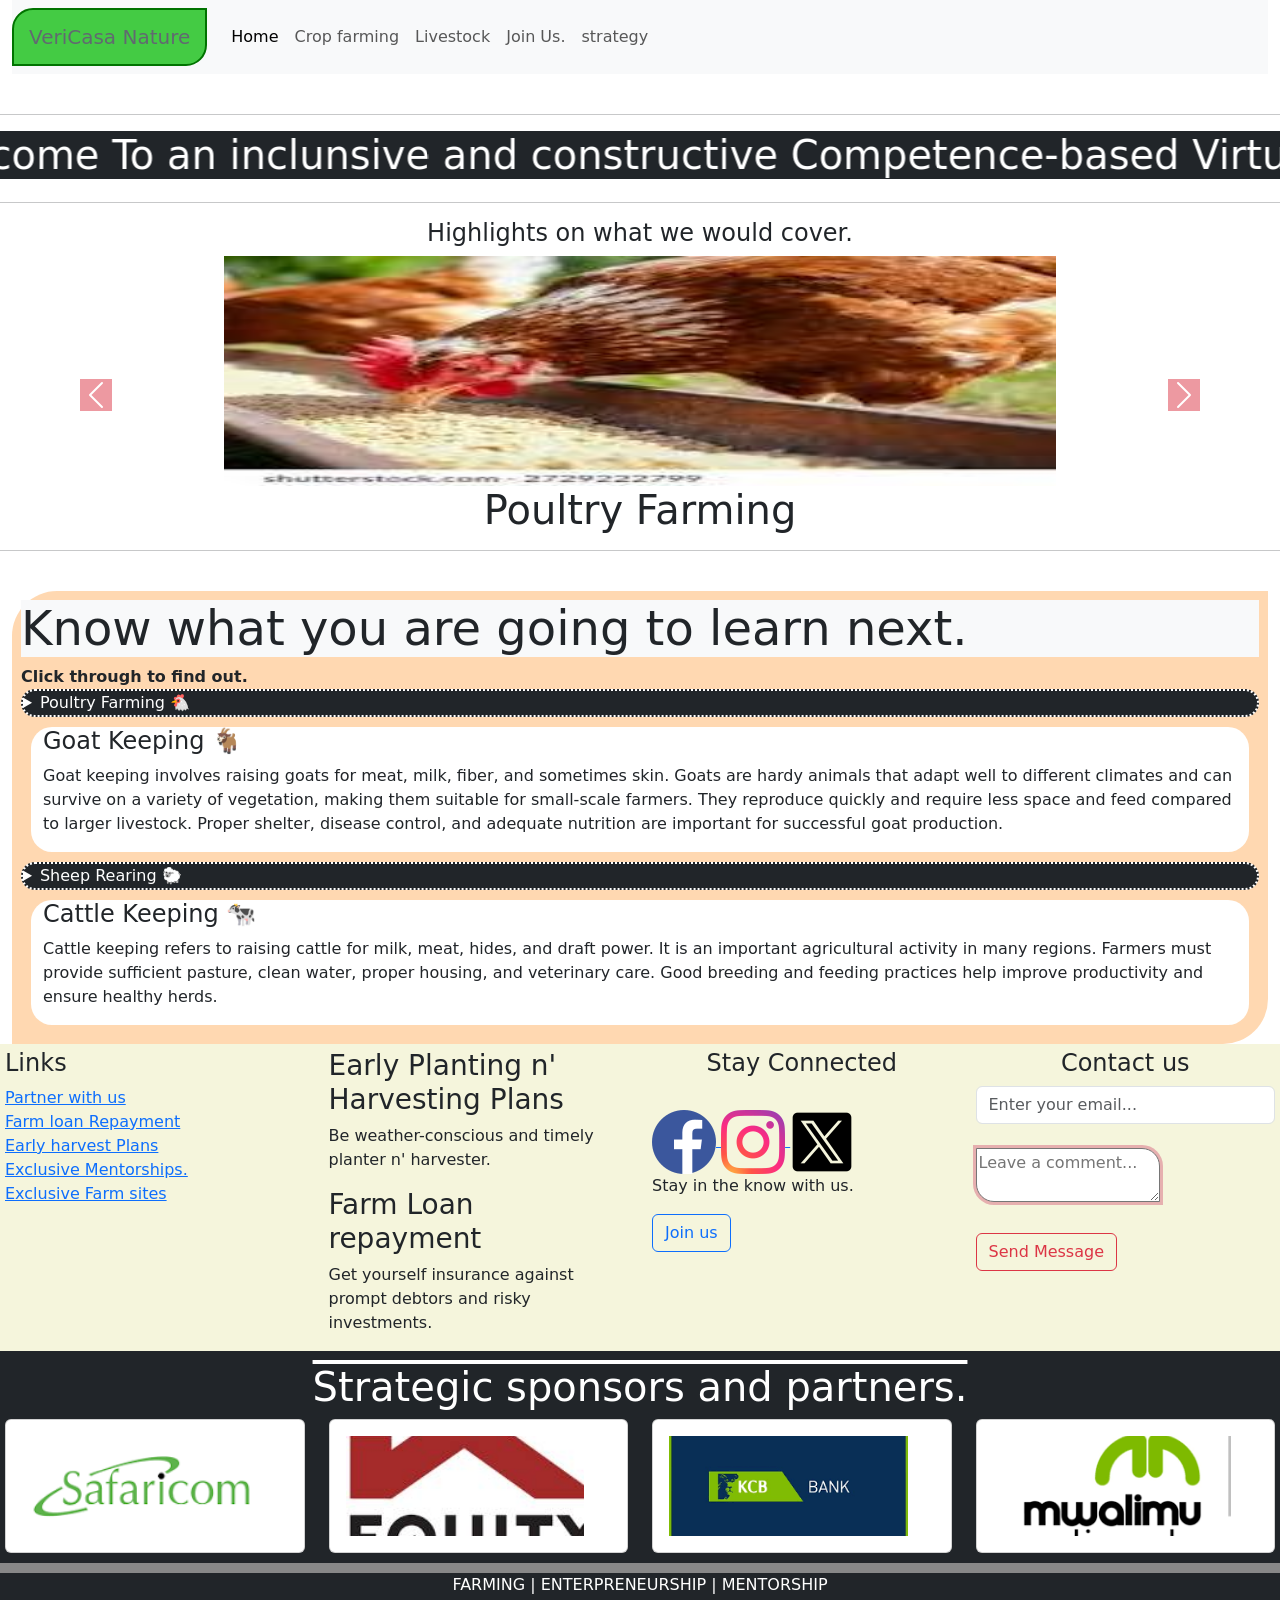
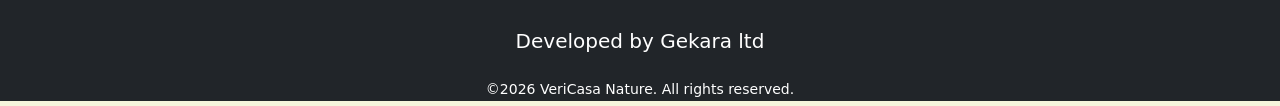
<file: index.html>
<!DOCTYPE html>
<html lang="en">
<head>
    <meta charset="UTF-8">
    <meta name="viewport" content="width=device-width, initial-scale=1.0">
    <title>Victory Library</title>

    <!-- links to Bootstrap css files -->
     <link rel="stylesheet" href="bootstrap.css">

     <!-- links to JavaScript files -->
      <script src="bootstrap.js"></script>

      <!-- link to custom css -->
       <link rel="stylesheet" href="common.css">

      <!-- internal css  -->
       <style>

        /* VeriCasa logo  */
.glow{
    background-color: rgb(76, 226, 76);
    border: 2px solid green;
    border-top-left-radius: 21px;
    border-bottom-right-radius: 21px;
    padding: 15px;
    filter: brightness(0.9);
    animation: logo 1S infinite linear;
}

.glow:hover{
    transition: transform 2s ease-in-out;
    transform: scale(1.2);
    box-shadow: 0 0 10px rgb(10, 223, 10) ;
   
}

.sponsor{
  height: 100px;
  width: 90%;
  aspect-ratio: 50/20;
  object-fit: cover;
}
       </style>
</head>

<body>
    <!-- navigation bar starts here -->
    <!-- section 1 starts here -->
     <section class="container-fluid">
        <!-- row starts -->
        <div class="row">
            <!-- columns starts here -->
             <div class="col-md-12">
                <nav class="navbar navbar-expand-md  navbar-light bg-light">
                    <!-- link containing company name -->
                     <a class="navbar-brand text-secondary display-1 glow" ><b>VeriCasa Nature</b></a>                     
                     <!-- button to hold the menu items when screen is small in size -->
                      <button
                      class="navbar-toggler"
                      data-bs-toggle="collapse"
                      data-bs-target="#navbarcollapse"
                      >
                        <span class="navbar-toggler-icon"></span>
                      </button>
                      <!-- end of the button  -->

                      <!-- menu items  -->
                       <!-- div for the menu items -->
                        <!-- starts here -->
                         <div class="collapse navbar-collapse" id="navbarcollapse">
                            <div class="navbar-nav">
                                <a href="Intro.html" class="nav-link active">Home</a>
                                <a href="crop.html" class="nav-link">Crop farming</a>
                                <a href="stock.html" class="nav-link">Livestock</a>
                                <a href="join.html" class="nav-link">Join Us.</a>
                                <a href="strategy.html" class="nav-link">strategy</a>
                            </div>
                         </div>
                         <!-- ends here-->
                </nav>
            </div>
            <!-- columns ends here -->
        </div>
        <!-- row ends here -->
     </section>
     <!-- section 1 ends here -->
     <!-- navigation bar ends here -->
     <br><hr>

     <marquee behavior="alternate" direction="left" class="text-white bg-dark display-6">Welcome To  an inclunsive and constructive Competence-based Virtual Agro_Business Bootcamp</marquee>
     <br><hr>

     <h4 class="text-center">Highlights on what we would cover.</h4>
     <!-- carousel section 2 starts here  -->
      <section class="row">
        <!-- div to carry the three sections -->
         <div class="col-md-12">
            <!-- carousel starts here -->
            <div class="carousel slide" data-bs-ride="carousel" id="mycarousel">
                <!-- carousel items -->
                <div class="carousel-inner text-center">
                    <!-- div for item one  -->
                    <div class="carousel-item active">
                        <img src="images/hen2.jpeg" alt="PoultryFarming" height="230px" width="65%">
                        <figcaption class="display-6">Poultry Farming</figcaption>
                    </div>

                    <!-- div for item two -->
                    <div class="carousel-item">
                        <img src="images/sheep3.jpg" alt="Sheep Rearing" height="230px" width="65%">
                        <figcaption class="display-6">Poultry Farming</figcaption>
                    </div>

                    <!-- div for item goat three -->
                    <div class="carousel-item">
                        <img src="images/goat3.jpeg" alt="Goat keeping."height="230px" width="65%">
                        <figcaption class="display-6">Goat Keeping.</figcaption>
                    </div>
                    <!-- div for item cattle four -->
                     <div class="carousel-item">
                        <img src="images/cow1.jpeg" alt="Cattle Farming" height="230px" width="65%">
                        <figcaption class="display-6">Cattle Farming.</figcaption>
                </div>

                <!-- div for item five  -->
                      <div class="carousel-item">
                          <div class="card-header">Follow along and we will havw so much fan!</div>
                          <div class="card-body">
                            <video src="images/video1.mp4" controls></video>
                          </div>
                      </div>


                <!-- end of carousel items -->
                 <!-- carousel controls -->
                  <a href="#mycarousel"
                  data-bs-slide="prev"
                  class="carousel-control-prev">
                    <span class="carousel-control-prev-icon bg-danger"></span>
                  </a>
                  <a href="#mycarousel"
                  data-bs-slide="next"
                  class="carousel-control-next">
                    <span class="carousel-control-next-icon bg-danger"></span>
                  </a>
                  <!-- end of the carousel controls -->
            </div>
         </div>
      </section>
      <!-- end of the carousel section  -->
      <hr><br>


<!-- Course Over View starts here-->

<div class="container-fluid">
  <div style="background-color: rgb(255, 216, 177); border-top-left-radius: 45px; border-bottom-right-radius: 45px; padding: 9px;">
  <h6 class="display-5 bg-light">Know what you are going to learn next.</h6>
<b class="text-center">Click through to find out.</b>

<!-- 1st module -->
 <details class="details bg-dark text-white">
  <summary>Poultry Farming 🐔</summary>
  <p>
Poultry farming is the practice of raising domesticated birds such as chickens, ducks, and turkeys for eggs and meat. It is one of the most common and profitable livestock enterprises because it requires relatively small space, low startup capital, and birds grow quickly. Farmers focus on proper housing, feeding, vaccination, and hygiene to keep birds healthy and productive. Poultry farming can be done on a small backyard scale or as a large commercial operation supplying eggs and chicken meat to markets.
</p>
 </details>

 <!-- 2nd module -->
  <div style="background-color: white; border-radius: 21px; margin: 10px;" class="row">
    <h4>Goat Keeping 🐐</h4>
    <p>
Goat keeping involves raising goats for meat, milk, fiber, and sometimes skin. Goats are hardy animals that adapt well to different climates and can survive on a variety of vegetation, making them suitable for small-scale farmers. They reproduce quickly and require less space and feed compared to larger livestock. Proper shelter, disease control, and adequate nutrition are important for successful goat production.
</p>
  </div>

 <!-- 3rd module -->
 <details class="details bg-dark text-white">
  <summary>Sheep Rearing 🐑</summary>
  <p>
Sheep rearing is the practice of raising sheep mainly for wool, meat, and sometimes milk. Sheep are grazing animals that thrive in open pastures and can convert grass into valuable products. Farmers must manage grazing, provide protection from predators and harsh weather, and maintain regular health care such as deworming and vaccination. Sheep farming can provide steady income through wool production and meat sales.</p>
 </details>

 <!-- 4th module -->
  <div style="background-color: white; border-radius: 21px; margin: 10px;" class="row">
    <h4>Cattle Keeping 🐄</h4>
    <p>
Cattle keeping refers to raising cattle for milk, meat, hides, and draft power. It is an important agricultural activity in many regions. Farmers must provide sufficient pasture, clean water, proper housing, and veterinary care. Good breeding and feeding practices help improve productivity and ensure healthy herds.

</p>
  </div>
</div>
</div>

 <!-- Course over view ends here  -->

     <!-- footer section starts here -->
      <footer style="background-color:beige; padding: 5px;">
        <!-- 1st row starts here -->
         <!-- generic footer details  -->
        <div class="row">
            <!-- col 1 links on navbar -->
            <div class="col-3 col-md-3">
                <h4>Links</h4>
                <nav class="text-dark">
                    <a href="join.html">Partner with us</a><br>
                    <a href="join.html">Farm loan Repayment</a><br>
                    <a href="crop.html">Early harvest Plans</a><br>
                    <a href="join.html">Exclusive Mentorships.</a><br>
                    <a href="join.html">Exclusive Farm sites</a><br>
                </nav>
            </div>
            <!-- col 2  topics -->
            <div class="col-3 col-md-3">
                <h3>Early Planting n' Harvesting Plans</h3>
                <p>Be weather-conscious and timely planter n' harvester.</p>

                <h3>Farm Loan repayment</h3>
                <p>Get yourself insurance against prompt debtors and risky investments.</p>
            </div>
            <!-- col 3 contact -->
            <div class="col-3 col-md-3">
                 <h4 class="text-center">Stay Connected</h4>
            <br>
            <a href="https://www.facebook.com">
                <img src="images/fb.png" alt="facebook icon">
            </a>
            <a href="https://www.instagram.com">
                <img src="images/in.png" alt="instagram icon">
            </a>
            <a href="https://www.twitter.com" blanck="_blank">
                <img src="images/x.png" alt="Twitter Icon">
            </a>

            <p class="text-dark">Stay in the know with us.</p>

           <a href="join.html" class="btn btn-outline-primary">Join us</a>
            </div>
            <!-- col 4 reachout form -->
             <div class="col-3 col-md-3">
            <h4 class="text-center">Contact us</h4>
            <!-- form starts here  -->
             <form>
                <input type="email" placeholder="Enter your email..." class="form-control">
                <br>
                <textarea style="border-top-right-radius: 18px; border-bottom-left-radius: 18px; box-shadow: 0 0 0 3px rgb(230, 175, 175);" name="" id="" placeholder="Leave a comment..."></textarea>
                <br><br>
                <input type="submit" value="Send Message" class="btn btn-outline-danger">
             </form>
             <!-- end of the form  -->
           </div>
        </div>
        <!-- 1st row ends here -->


        <!-- 2nd row starts here -->
         <!-- Sponsors section  -->
<div style="border-bottom: 10px solid #888; padding-bottom: 10px; padding-top: 12px;" class="row bg-dark">
    <h5 style="text-decoration: overline;" class="display-6 text-center text-white">Strategic sponsors and partners.</h5>
             <!-- icon of sponsors  -->
              <!-- SAFARICOM LOGO -->
        <div class="col-3 col-md-3">
            <div class="card">
                <div class="card-body">
                  <img class="sponsor" src="images/saflogo.png" alt="Safaricom Sponsor logo">
                </div>
            </div>
        </div>
        <!-- Equity Bank Spansor -->
         <div class="col-3 col-md-3">
            <div class="card">
                <div class="card-body">
                   <img class="sponsor" src="images/equity.jpeg" alt="Equity Bank Logo">
                </div>
            </div>
        </div>
         <!-- KCB Bank Spansor -->
          <div class="col-3 col-md-3">
            <div class="card">
                <div class="card-body">
                  <img class="sponsor" src="images/kcb.png" alt="KCB Bank Logo">
                </div>
            </div>
        </div>
          <!-- Mwalimu Sacco Spansor -->
           <div class="col-3 col-md-3">
            <div class="card">
                <div class="card-body">
                  <img class="sponsor" src="images/mwalimu.png" alt="Mwalimu Sacco  Logo">
                </div>
            </div>
        </div>
</div>
         <!-- 2nd row ends here -->


        <!-- 3nd row starts here == copyright-->
         <div class="row text-white bg-dark">
            <div class="col-md-12 text-center">
                <p>FARMING | ENTERPRENEURSHIP | MENTORSHIP</p>
                <h5 class="bg-dark text-white text-center p-3">Developed by Gekara ltd</h5>
                <small>&copy;2026 VeriCasa Nature. All rights reserved.</small>
            </div>
         </div>
         <!-- 3nd row ends here -->
      </footer>
      <!-- footer section ends here  -->

</body>
</html>
</file>
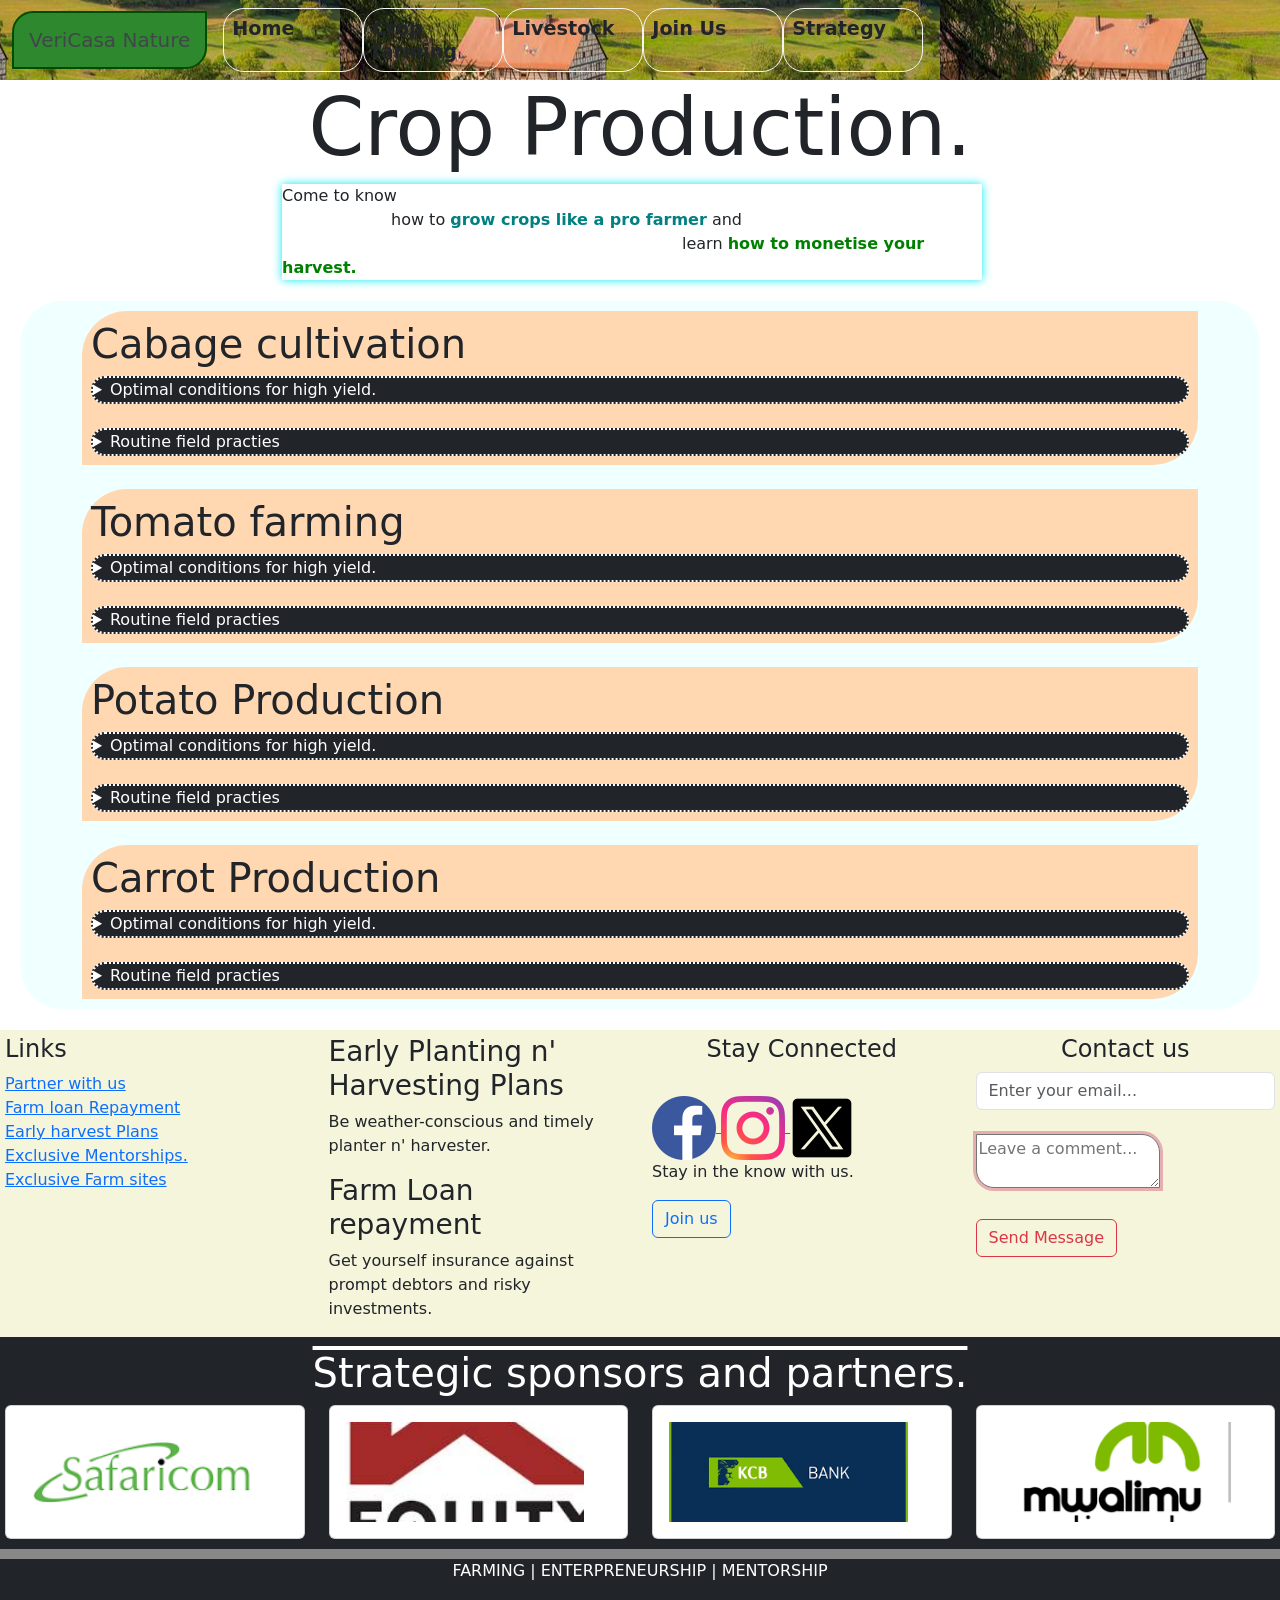
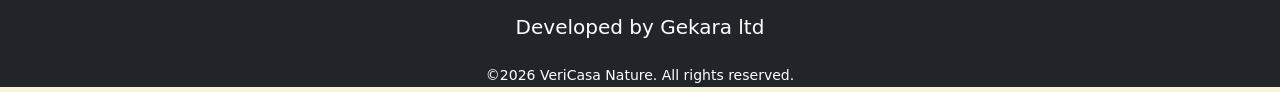
<file: crop.html>
<!DOCTYPE html>
<html lang="en">
<head>
    <meta charset="UTF-8">
    <meta name="viewport" content="width=device-width, initial-scale=1.0">
    <title>Crop Production</title>

    <!-- links to Bootstrap css files -->
     <link rel="stylesheet" href="bootstrap.css">

     <!-- link to my custom css file -->
      <link rel="stylesheet" href="common.css">

     <!-- links to JavaScript files -->
      <script src="bootstrap.js"></script>

</head>
<body>

    <!-- navbar -->
     <header>
        <!-- navbar section starts here -->
        <section class="container-fluid body">
        <!-- 1st row sarts here -->
        <div class="row">
            <!-- "i" starts here==culumn -->
            <div class="col-md-12">
                <!-- col-md-12/ col==makes the item a column/ md==means midium screen/ -12 makes the column occupy the whole webpage -->
                <nav class="navbar navbar-expand-md navbar-light bg-light=-">
                    <!-- navbar-light-+ makes the tab functional plus turns the text from blue to h3 black -->
                    <!-- navbar-brand removes underlining in <a> -->
                    <a class="navbar-brand text-secondary display-1 glow" href="index.html"><b>VeriCasa Nature</b></a>
                    <!-- a button to hold the menu items when the screen is small in size -->
                     <!-- navbar-brand removes underlining in <a> link plus gives the text h3 properties -->
                     <button
                      class="navbar-toggler" 
                      data-bs-toggle="collapse" 
                      data-bs-target="#navbarcollapse"
                      >
                       <!-- data-bs-toggle and data-bs-target is used as methods to achieve a certain output  -->
                        <span class="navbar-toggler-icon"></span>
                     </button>
                     <!-- end of button  -->


                      <!-- menu items -->
                         <!-- div for the menu items  -->
                          <!-- starts here -->
                           <div class="collapse navbar-collapse" id="navbarcollapse">
                            <!-- holds thge actual items  -->
                            <div class="navbar-nav"> 
                                <!-- /* removes underlining in links*/ -->
                                <a href="index.html" class="nav-link active display-1 text-dark cool">Home</a>
                                <!-- class nav-link puts the links in the harmburger/tab if screen is small  -->
                                <!-- class active makes the link-texts bold, should be one per page-->
                                <a href="crop.html" class="nav-link display-1 text-dark cool">Crop farming</a>
                                <a href="stock.html" class="nav-link display-1 text-dark cool">Livestock</a>
                                <a href="join.html" class="nav-link display-1 text-dark cool">Join Us</a>
                                <a href="strategy.html" class="nav-link display-1 text-dark cool">Strategy</a>
                            </div>
                           </div>
                           <!-- ends here -->
                </nav>
            </div>
        </div>
        <!-- "i" ends here===column -->
        <!-- 1st row ends here -->
     </section>
        <!-- navbar section ends here -->
     </header>
     <!-- navbar -->

    <!-- careful intro starts -->
     <div class="container">
        <h2 class="display-1 text-center">Crop Production.</h2>
        <p style="box-shadow: 0 0  9px rgb(7, 235, 243); width: 700px; margin-left: 200px;"> <span>Come to know</span><br>
      <span style="margin-left: 109px;">how to <font color="teal" style="font-weight: 700;">grow crops like a pro farmer</font> and</span><br>
      <span style="margin-left: 400px;">learn <font color="green" style="font-weight: 700;">how to monetise your harvest.</font></span></p>
     </div>
      <!-- careful intro  ends -->


       <!-- main body content starts here -->
        <main style="background-color: azure; margin: 21px; padding: 10px; border-radius: 41px;">
            <!-- cabbage production starts here -->
            <div class="container">
                <div style="background-color: rgb(255, 216, 177); border-top-left-radius: 45px; border-bottom-right-radius: 45px; padding: 9px;">
                    <h5 class="display-6">Cabage cultivation</h5>
                    <!-- 1st neccesities -->
                    <details class="details bg-dark text-white"> <!--be same as prev version -->
                        <summary>Optimal conditions for high yield.</summary>
                        <p><i>Rainfall:</i>a minimum of 2000mm per year</p>
                        <p><i>Altitude:</i>2000 mm above sea-level</p>
                        <p><i>Profittable Varieties:</i>Bila=mai variety, Mai-shibe varieties, Mt. Elgon varieties e.t.c.</p>
                        <p><i></i></p>
                    </details><br>

                    <!-- 2nd neccesity -->
                     <details class="details bg-dark text-white">
                        <summary>Routine field practies</summary>
                        <ol type="i">
                            <li>Weeding</li>
                            <ul type="circles">
                                <li>By slashing</li>
                                <li>By uprooting</li>
                                <li>By use of herbicides</li>
                                <li>By good field hygiene</li>
                            </ul>
                            <li>Mulching</li>
                            <ol type="1">
                                <li>To conserve soil moisture and warmth.</li>
                                <li>To reduce the speed of run-offs hence minimise soil erosion.</li>
                                <li>To improve soil fertility as  mulch can decompose to form humus.</li>
                                <li>To smoother weeds hence effectively reduce weeed-crop cimpetion for nutrients, space, sunlightt e.t.c.</li>
                            </ol>
                            <li>Thinning</li>
                            <dt>the practice of removing overcrowned crops so as to achieve optimum plant population.</dt>
                            <li>Gapping</li>
                            <dt>The practice of replacing dead, diseased, failed-germination seeds for iptimal plant growth</dt>
                        </ol>
                     </details>
                </div>
                
            </div><br>
            <!-- cabbage production ends here -->

            <!-- Tomatoes production starts here -->
             <div class="container">
                <div style="background-color: rgb(255, 216, 177); border-top-left-radius: 45px; border-bottom-right-radius: 45px; padding: 9px;">
                    <h5 class="display-6">Tomato farming</h5>
                    <!-- 1st neccesities -->
                    <details class="details bg-dark text-white"> <!--be same as prev version -->
                        <summary>Optimal conditions for high yield.</summary>
                        <p><i>Rainfall:</i>a minimum of 2000mm per year</p>
                        <p><i>Altitude:</i>2000 mm above sea-level</p>
                        <p><i>Profittable Varieties:</i>Bila=mai variety, Mai-shibe varieties, Mt. Elgon varieties e.t.c.</p>
                        <p><i></i></p>
                    </details><br>

                    <!-- 2nd neccesity -->
                     <details class="details bg-dark text-white">
                        <summary>Routine field practies</summary>
                        <ol type="i">
                            <li>Weeding</li>
                            <ul type="circles">
                                <li>By slashing</li>
                                <li>By uprooting</li>
                                <li>By use of herbicides</li>
                                <li>By good field hygiene</li>
                            </ul>
                            <li>Mulching</li>
                            <ol type="1">
                                <li>To conserve soil moisture and warmth.</li>
                                <li>To reduce the speed of run-offs hence minimise soil erosion.</li>
                                <li>To improve soil fertility as  mulch can decompose to form humus.</li>
                                <li>To smoother weeds hence effectively reduce weeed-crop cimpetion for nutrients, space, sunlightt e.t.c.</li>
                            </ol>
                            <li>Thinning</li>
                            <dt>the practice of removing overcrowned crops so as to achieve optimum plant population.</dt>
                            <li>Gapping</li>
                            <dt>The practice of replacing dead, diseased, failed-germination seeds for iptimal plant growth</dt>
                        </ol>
                     </details>
                </div>
                
            </div><br>
             <!-- Tomatoes production ends here -->

             <!-- Potato production starts here -->
              <div class="container">
                <div style="background-color: rgb(255, 216, 177); border-top-left-radius: 45px; border-bottom-right-radius: 45px; padding: 9px;">
                    <h5 class="display-6">Potato Production</h5>
                    <!-- 1st neccesities -->
                    <details class="details bg-dark text-white"> <!--be same as prev version -->
                        <summary>Optimal conditions for high yield.</summary>
                        <p><i>Rainfall:</i>a minimum of 2000mm per year</p>
                        <p><i>Altitude:</i>2000 mm above sea-level</p>
                        <p><i>Profittable Varieties:</i>Bila=mai variety, Mai-shibe varieties, Mt. Elgon varieties e.t.c.</p>
                        <p><i></i></p>
                    </details><br>

                    <!-- 2nd neccesity -->
                     <details class="details bg-dark text-white">
                        <summary>Routine field practies</summary>
                        <ol type="i">
                            <li>Weeding</li>
                            <ul type="circles">
                                <li>By slashing</li>
                                <li>By uprooting</li>
                                <li>By use of herbicides</li>
                                <li>By good field hygiene</li>
                            </ul>
                            <li>Mulching</li>
                            <ol type="1">
                                <li>To conserve soil moisture and warmth.</li>
                                <li>To reduce the speed of run-offs hence minimise soil erosion.</li>
                                <li>To improve soil fertility as  mulch can decompose to form humus.</li>
                                <li>To smoother weeds hence effectively reduce weeed-crop cimpetion for nutrients, space, sunlightt e.t.c.</li>
                            </ol>
                            <li>Thinning</li>
                            <dt>the practice of removing overcrowned crops so as to achieve optimum plant population.</dt>
                            <li>Gapping</li>
                            <dt>The practice of replacing dead, diseased, failed-germination seeds for iptimal plant growth</dt>
                        </ol>
                     </details>
                </div>
            </div><br>
              <!-- Potato production ends here -->

              <!-- Carrot Production starts here -->
               <div class="container">
                <div style="background-color: rgb(255, 216, 177); border-top-left-radius: 45px; border-bottom-right-radius: 45px; padding: 9px;">
                    <h5 class="display-6">Carrot Production</h5>
                    <!-- 1st neccesities -->
                    <details class="details bg-dark text-white"> <!--be same as prev version -->
                        <summary>Optimal conditions for high yield.</summary>
                        <p><i>Rainfall:</i>a minimum of 2000mm per year</p>
                        <p><i>Altitude:</i>2000 mm above sea-level</p>
                        <p><i>Profittable Varieties:</i>Bila=mai variety, Mai-shibe varieties, Mt. Elgon varieties e.t.c.</p>
                        <p><i></i></p>
                    </details><br>

                    <!-- 2nd neccesity -->
                     <details class="details bg-dark text-white">
                        <summary>Routine field practies</summary>
                        <ol type="i">
                            <li>Weeding</li>
                            <ul type="circles">
                                <li>By slashing</li>
                                <li>By uprooting</li>
                                <li>By use of herbicides</li>
                                <li>By good field hygiene</li>
                            </ul>
                            <li>Mulching</li>
                            <ol type="1">
                                <li>To conserve soil moisture and warmth.</li>
                                <li>To reduce the speed of run-offs hence minimise soil erosion.</li>
                                <li>To improve soil fertility as  mulch can decompose to form humus.</li>
                                <li>To smoother weeds hence effectively reduce weeed-crop cimpetion for nutrients, space, sunlightt e.t.c.</li>
                            </ol>
                            <li>Thinning</li>
                            <dt>the practice of removing overcrowned crops so as to achieve optimum plant population.</dt>
                            <li>Gapping</li>
                            <dt>The practice of replacing dead, diseased, failed-germination seeds for iptimal plant growth</dt>
                        </ol>
                     </details>
                </div>
                
            </div>
               <!-- Carrot Production ends here -->
        </main>
        <!-- main body content ends here -->

  <!-- FOOOTER STARTS-->
     <!-- footer section starts here -->
      <footer style="background-color:beige; padding: 5px;">
        <!-- 1st row starts here -->
         <!-- generic footer details  -->
        <div class="row">
            <!-- col 1 links on navbar -->
            <div class="col-3 col-md-3">
                <h4>Links</h4>
                <nav class="text-dark">
                    <a href="join.html">Partner with us</a><br>
                    <a href="join.html">Farm loan Repayment</a><br>
                    <a href="crop.html">Early harvest Plans</a><br>
                    <a href="join.html">Exclusive Mentorships.</a><br>
                    <a href="join.html">Exclusive Farm sites</a><br>
                </nav>
            </div>
            <!-- col 2  topics -->
            <div class="col-3 col-md-3">
                <h3>Early Planting n' Harvesting Plans</h3>
                <p>Be weather-conscious and timely planter n' harvester.</p>

                <h3>Farm Loan repayment</h3>
                <p>Get yourself insurance against prompt debtors and risky investments.</p>
            </div>
            <!-- col 3 contact -->
            <div class="col-3 col-md-3">
                 <h4 class="text-center">Stay Connected</h4>
            <br>
            <a href="https://www.facebook.com">
                <img src="images/fb.png" alt="facebook icon">
            </a>
            <a href="https://www.instagram.com">
                <img src="images/in.png" alt="instagram icon">
            </a>
            <a href="https://www.twitter.com" blanck="_blank">
                <img src="images/x.png" alt="Twitter Icon">
            </a>

            <p class="text-dark">Stay in the know with us.</p>

           <a href="join.html" class="btn btn-outline-primary">Join us</a>
            </div>
            <!-- col 4 reachout form -->
             <div class="col-3 col-md-3">
            <h4 class="text-center">Contact us</h4>
            <!-- form starts here  -->
             <form>
                <input type="email" placeholder="Enter your email..." class="form-control">
                <br>
                <textarea style="border-top-right-radius: 18px; border-bottom-left-radius: 18px; box-shadow: 0 0 0 3px rgb(230, 175, 175);" name="" id="" placeholder="Leave a comment..."></textarea>
                <br><br>
                <input type="submit" value="Send Message" class="btn btn-outline-danger">
             </form>
             <!-- end of the form  -->
           </div>
        </div>
        <!-- 1st row ends here -->


        <!-- 2nd row starts here -->
         <!-- Sponsors section  -->
<div style="border-bottom: 10px solid #888; padding-bottom: 10px; padding-top: 12px;" class="row bg-dark">
    <h5 style="text-decoration: overline;" class="display-6 text-center text-white">Strategic sponsors and partners.</h5>
             <!-- icon of sponsors  -->
              <!-- SAFARICOM LOGO -->
        <div class="col-3 col-md-3">
            <div class="card">
                <div class="card-body">
                  <img class="sponsor" src="images/saflogo.png" alt="Safaricom Sponsor logo">
                </div>
            </div>
        </div>
        <!-- Equity Bank Spansor -->
         <div class="col-3 col-md-3">
            <div class="card">
                <div class="card-body">
                   <img class="sponsor" src="images/equity.jpeg" alt="Equity Bank Logo">
                </div>
            </div>
        </div>
         <!-- KCB Bank Spansor -->
          <div class="col-3 col-md-3">
            <div class="card">
                <div class="card-body">
                  <img class="sponsor" src="images/kcb.png" alt="KCB Bank Logo">
                </div>
            </div>
        </div>
          <!-- Mwalimu Sacco Spansor -->
           <div class="col-3 col-md-3">
            <div class="card">
                <div class="card-body">
                  <img class="sponsor" src="images/mwalimu.png" alt="Mwalimu Sacco  Logo">
                </div>
            </div>
        </div>
</div>
         <!-- 2nd row ends here -->


        <!-- 3nd row starts here == copyright-->
         <div class="row text-white bg-dark">
            <div class="col-md-12 text-center">
                <p>FARMING | ENTERPRENEURSHIP | MENTORSHIP</p>
                <h5 class="bg-dark text-white text-center p-3">Developed by Gekara ltd</h5>
                <small>&copy;2026 VeriCasa Nature. All rights reserved.</small>
            </div>
         </div>
         <!-- 3nd row ends here -->
      </footer>
      <!-- footer section ends here  -->
           
   <!-- FOOTER ENDS -->
</body>
</html>
</file>
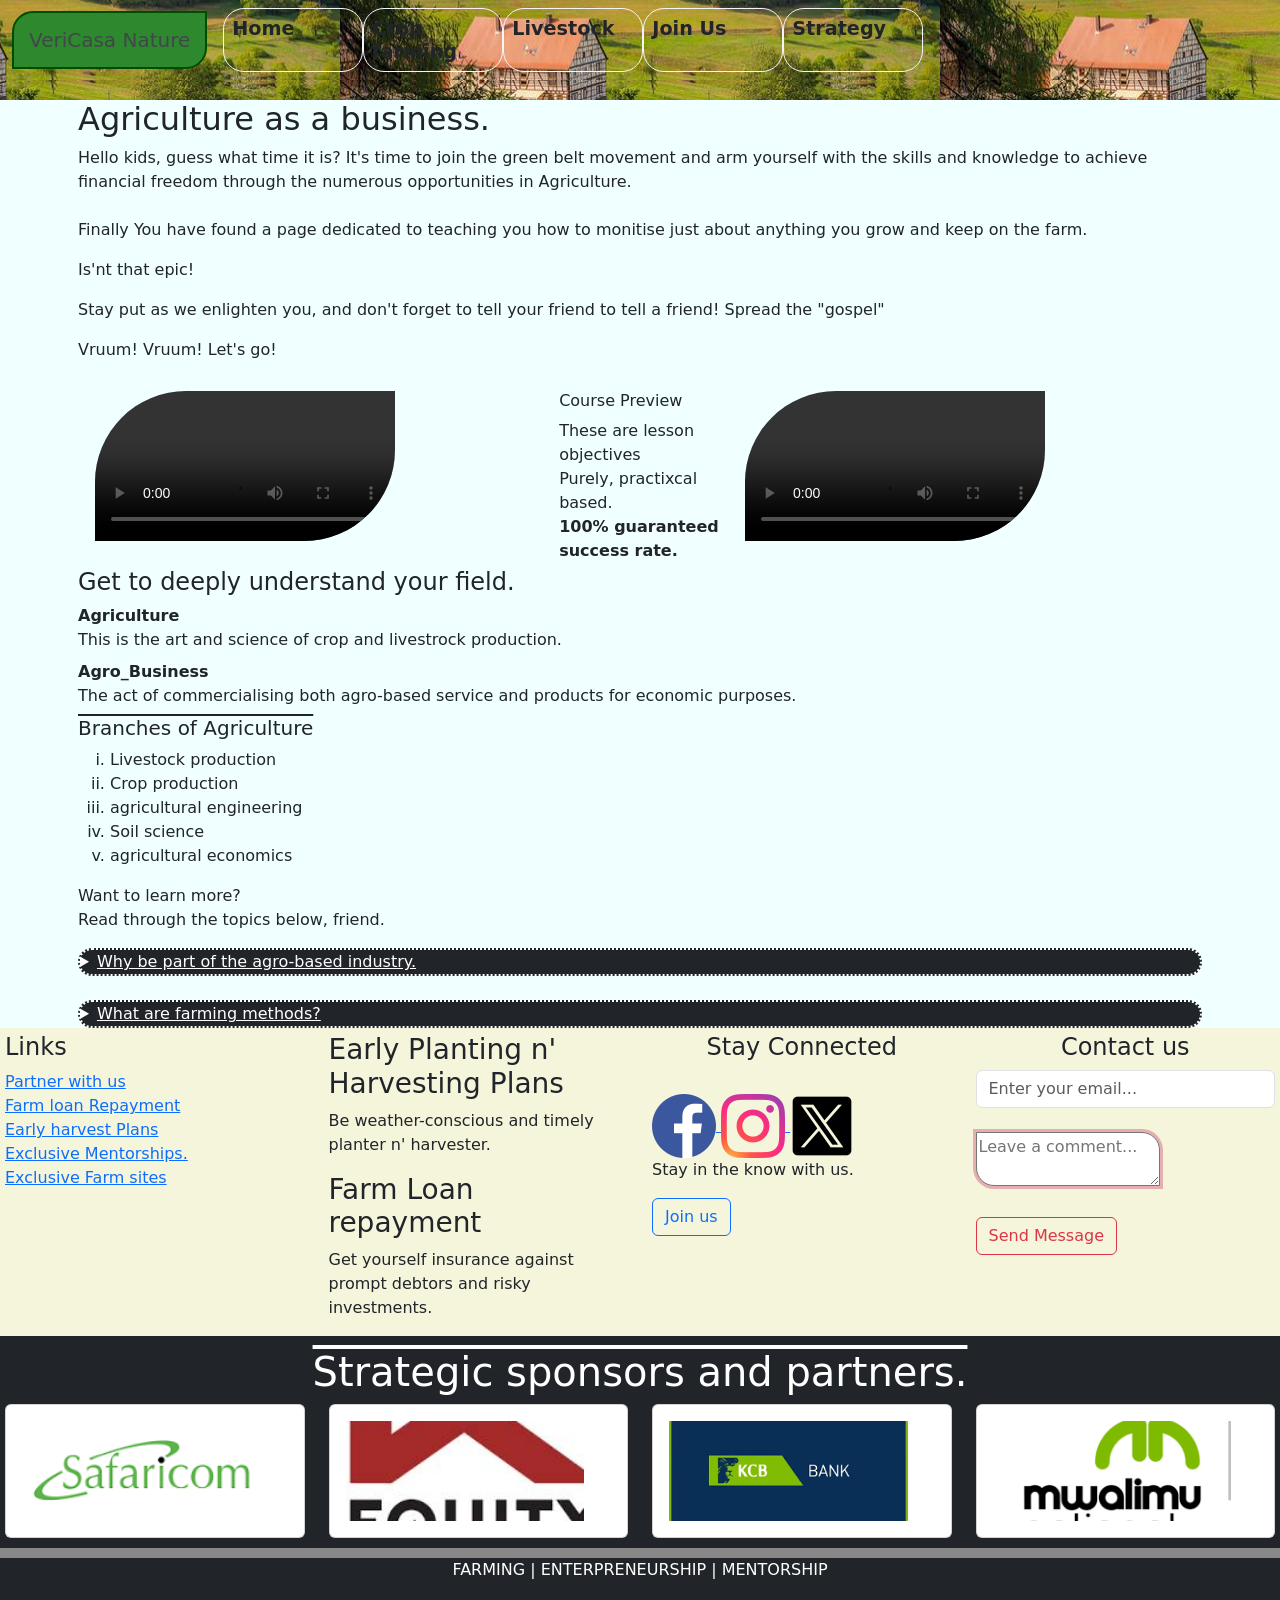
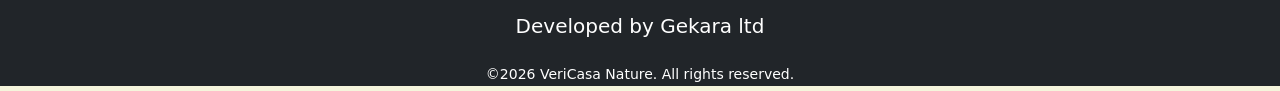
<file: Intro.html>
<!DOCTYPE html>
<html lang="en">
<head>
    <meta charset="UTF-8">
    <meta name="viewport" content="width=device-width, initial-scale=1.0">
    <title>homepage</title>

    <!-- link to bootstrap css files -->
     <link rel="stylesheet" href="bootstrap.min.css">

     <!-- link to my custom css file -->
      <link rel="stylesheet" href="common.css">

     <!-- link to JavaScript files -->
      <script src="bootstrap.bundle.min.js"></script>
</head>
<body class="body">
    <!-- ********* -->
    <!-- head section of webpage starts here -->
     <header>
        <!-- navbar section starts here -->
        <section class="container-fluid body">
        <!-- 1st row sarts here -->
        <div class="row">
            <!-- "i" starts here==culumn -->
            <div class="col-md-12">
                <!-- col-md-12/ col==makes the item a column/ md==means midium screen/ -12 makes the column occupy the whole webpage -->
                <nav class="navbar navbar-expand-md navbar-light bg-light=-">
                    <!-- navbar-light-+ makes the tab functional plus turns the text from blue to h3 black -->
                    <!-- navbar-brand removes underlining in <a> -->
                    <a class="navbar-brand text-secondary display-1 glow" href="Intro.html"><b>VeriCasa Nature</b></a>
                    <!-- a button to hold the menu items when the screen is small in size -->
                     <!-- navbar-brand removes underlining in <a> link plus gives the text h3 properties -->
                     <button
                      class="navbar-toggler" 
                      data-bs-toggle="collapse" 
                      data-bs-target="#navbarcollapse"
                      >
                       <!-- data-bs-toggle and data-bs-target is used as methods to achieve a certain output  -->
                        <span class="navbar-toggler-icon"></span>
                     </button>
                     <!-- end of button  -->


                      <!-- menu items -->
                         <!-- div for the menu items  -->
                          <!-- starts here -->
                           <div class="collapse navbar-collapse" id="navbarcollapse">
                            <!-- holds thge actual items  -->
                            <div class="navbar-nav"> 
                                <!-- /* removes underlining in links*/ -->
                                <a href="index.html" class="nav-link active display-1 text-dark cool">Home</a>
                                <!-- class nav-link puts the links in the harmburger/tab if screen is small  -->
                                <!-- class active makes the link-texts bold, should be one per page-->
                                <a href="crop.html" class="nav-link display-1 text-dark cool">Crop farming</a>
                                <a href="" class="nav-link display-1 text-dark cool">Livestock</a>
                                <a href="join.html" class="nav-link display-1 text-dark cool">Join Us</a>
                                <a href="strategy.html" class="nav-link display-1 text-dark cool">Strategy</a>
                            </div>
                           </div>
                           <!-- ends here -->
                </nav>
            </div>
        </div>
        <!-- "i" ends here===column -->
        <!-- 1st row ends here -->
     </section>
        <!-- navbar section ends here -->
     </header>
     <!-- head section of webpage ends here -->
      <!-- ********** -->

      <div class="row px-5" style="margin: 10px;"></div>

     <!-- ***** -->
     <!-- Overall body section starts here -->
      <main>
        <div class="container gx-3">
            <!-- Intro and mision call -->
           <div>
             <h2>Agriculture as a business.</h2>
            <span>Hello kids, guess what time it is? It's time to join the green belt movement and arm yourself with the skills and knowledge to achieve financial freedom through the numerous opportunities in Agriculture.</span>
            <br><br>
            <p>Finally You have found a page dedicated to teaching you how to monitise just about anything you grow and keep on the farm.</p>
            <p> Is'nt that epic!</p>
            <p> Stay put as we enlighten you, and don't forget to tell your friend to tell a friend! Spread the "gospel"</p>
            <span>Vruum! Vruum! Let's go!</span><br><br>
           </div>

           <div class="row" style="margin: 5px;">
            <div class="col-md-5">
                <video src="images/video1.mp4" controls></video>
            </div>
            <div class="col-md-2">
                <h6>Course Preview</h6>
                <span>These are lesson objectives</span><br>
                <span>Purely, practixcal based.</span><br>
                <b>100% guaranteed success rate.</b>
            </div>
            <div class="col-md-5">
                <video controls src="images/video2.mp4"></video>
            </div>
           </div>
            <!-- The background story -->
             <div>
                <h4>Get to deeply understand your field.</h4>
                <dl>
                    <!-- 1st -->
                <dt>Agriculture</dt>
                <dd>This is the art and science of crop and livestrock production.</dd>
                <!-- 2nd -->
                 <dt>Agro_Business</dt>
                 <dd>The act of commercialising both agro-based service and products for economic purposes.</dd>
                 <!-- 3rd -->
                  <h5 style="text-decoration: overline;">Branches of Agriculture</h5>
                  <ol type="i">
                    <li>Livestock production</li>
                    <li>Crop production</li>
                    <li>agricultural engineering</li>
                    <li>Soil science</li>
                   <li> agricultural economics</li>
                  </ol>
             </dl>

             <p>Want to learn more? <br> Read through the topics below, friend.</p>

             <!-- reasons Y -->
              <!-- 1st argument  -->
              <details class="details bg-dark text-white">
                <summary style="text-decoration: underline;">Why be part of the agro-based industry.</summary>
                <ol type="i">
                    <li>It is a vital source of food for the mass population.</li>
                <li>Agriculture as made more long-term millionaires than any other industry.</li>
                <li>It is a patriotic act that ensures economic transformation since agriculture is the backbone of any  country's economy.</li>
                <li>You become an eco-driven greener Earth power house.</li>
                </ol>
              </details><br>

              <!-- 2nd argument -->
               <details class="details bg-dark text-white">
                <summary style="text-decoration: underline;">What are farming methods?</summary>
                <dt>These are techniques adopted in either field cultivation or livestock rearing.</dt>
                <p>Which ones do you already know?</p>
                <ol type="I">
                    <li>Shift-cultivation.</li>
                    <dt>The practice of farming on a piece of land till its nutrient supply is depleted then relocating to a more fertile land.</dt>
                    <li>Mixed farming</li>
                    <dt>the practice of growing crops and rearing of livestocks on the same piece of land.</dt>
                     <li>Agro-forestry</li>
                <dt>The practice of growing crops and trees on same piece of land</dt>
                 <li>Organic farming</li>
                <dt>The practice of doing farming without the use of agro-chemicals.</dt>
                </ol>
               
               </details>
             </div>
        </div>
      </main>
      <!-- Overall body section starts here -->
       <!-- ******* -->

       <div class="row gx-3 px-5"></div>

       <!-- ******** -->
     <!-- footer section starts here -->
     <!-- footer section starts here -->
      <footer style="background-color:beige; padding: 5px;">
        <!-- 1st row starts here -->
         <!-- generic footer details  -->
        <div class="row">
            <!-- col 1 links on navbar -->
            <div class="col-3 col-md-3">
                <h4>Links</h4>
                <nav class="text-dark">
                    <a href="join.html">Partner with us</a><br>
                    <a href="join.html">Farm loan Repayment</a><br>
                    <a href="crop.html">Early harvest Plans</a><br>
                    <a href="join.html">Exclusive Mentorships.</a><br>
                    <a href="join.html">Exclusive Farm sites</a><br>
                </nav>
            </div>
            <!-- col 2  topics -->
            <div class="col-3 col-md-3">
                <h3>Early Planting n' Harvesting Plans</h3>
                <p>Be weather-conscious and timely planter n' harvester.</p>

                <h3>Farm Loan repayment</h3>
                <p>Get yourself insurance against prompt debtors and risky investments.</p>
            </div>
            <!-- col 3 contact -->
            <div class="col-3 col-md-3">
                 <h4 class="text-center">Stay Connected</h4>
            <br>
            <a href="https://www.facebook.com">
                <img src="images/fb.png" alt="facebook icon">
            </a>
            <a href="https://www.instagram.com">
                <img src="images/in.png" alt="instagram icon">
            </a>
            <a href="https://www.twitter.com" blanck="_blank">
                <img src="images/x.png" alt="Twitter Icon">
            </a>

            <p class="text-dark">Stay in the know with us.</p>

           <a href="join.html" class="btn btn-outline-primary">Join us</a>
            </div>
            <!-- col 4 reachout form -->
             <div class="col-3 col-md-3">
            <h4 class="text-center">Contact us</h4>
            <!-- form starts here  -->
             <form>
                <input type="email" placeholder="Enter your email..." class="form-control">
                <br>
                <textarea style="border-top-right-radius: 18px; border-bottom-left-radius: 18px; box-shadow: 0 0 0 3px rgb(230, 175, 175);" name="" id="" placeholder="Leave a comment..."></textarea>
                <br><br>
                <input type="submit" value="Send Message" class="btn btn-outline-danger">
             </form>
             <!-- end of the form  -->
           </div>
        </div>
        <!-- 1st row ends here -->


        <!-- 2nd row starts here -->
         <!-- Sponsors section  -->
<div style="border-bottom: 10px solid #888; padding-bottom: 10px; padding-top: 12px;" class="row bg-dark">
    <h5 style="text-decoration: overline;" class="display-6 text-center text-white">Strategic sponsors and partners.</h5>
             <!-- icon of sponsors  -->
              <!-- SAFARICOM LOGO -->
        <div class="col-3 col-md-3">
            <div class="card">
                <div class="card-body">
                  <img class="sponsor" src="images/saflogo.png" alt="Safaricom Sponsor logo">
                </div>
            </div>
        </div>
        <!-- Equity Bank Spansor -->
         <div class="col-3 col-md-3">
            <div class="card">
                <div class="card-body">
                   <img class="sponsor" src="images/equity.jpeg" alt="Equity Bank Logo">
                </div>
            </div>
        </div>
         <!-- KCB Bank Spansor -->
          <div class="col-3 col-md-3">
            <div class="card">
                <div class="card-body">
                  <img class="sponsor" src="images/kcb.png" alt="KCB Bank Logo">
                </div>
            </div>
        </div>
          <!-- Mwalimu Sacco Spansor -->
           <div class="col-3 col-md-3">
            <div class="card">
                <div class="card-body">
                  <img class="sponsor" src="images/mwalimu.png" alt="Mwalimu Sacco  Logo">
                </div>
            </div>
        </div>
</div>
         <!-- 2nd row ends here -->


        <!-- 3nd row starts here == copyright-->
         <div class="row text-white bg-dark">
            <div class="col-md-12 text-center">
                <p>FARMING | ENTERPRENEURSHIP | MENTORSHIP</p>
                <h5 class="bg-dark text-white text-center p-3">Developed by Gekara ltd</h5>
                <small>&copy;2026 VeriCasa Nature. All rights reserved.</small>
            </div>
         </div>
         <!-- 3nd row ends here -->
      </footer>
      <!-- footer section ends here  -->
             
      <!-- footer section ends here  -->
       <!-- ********** -->
</body>
</html>
</file>
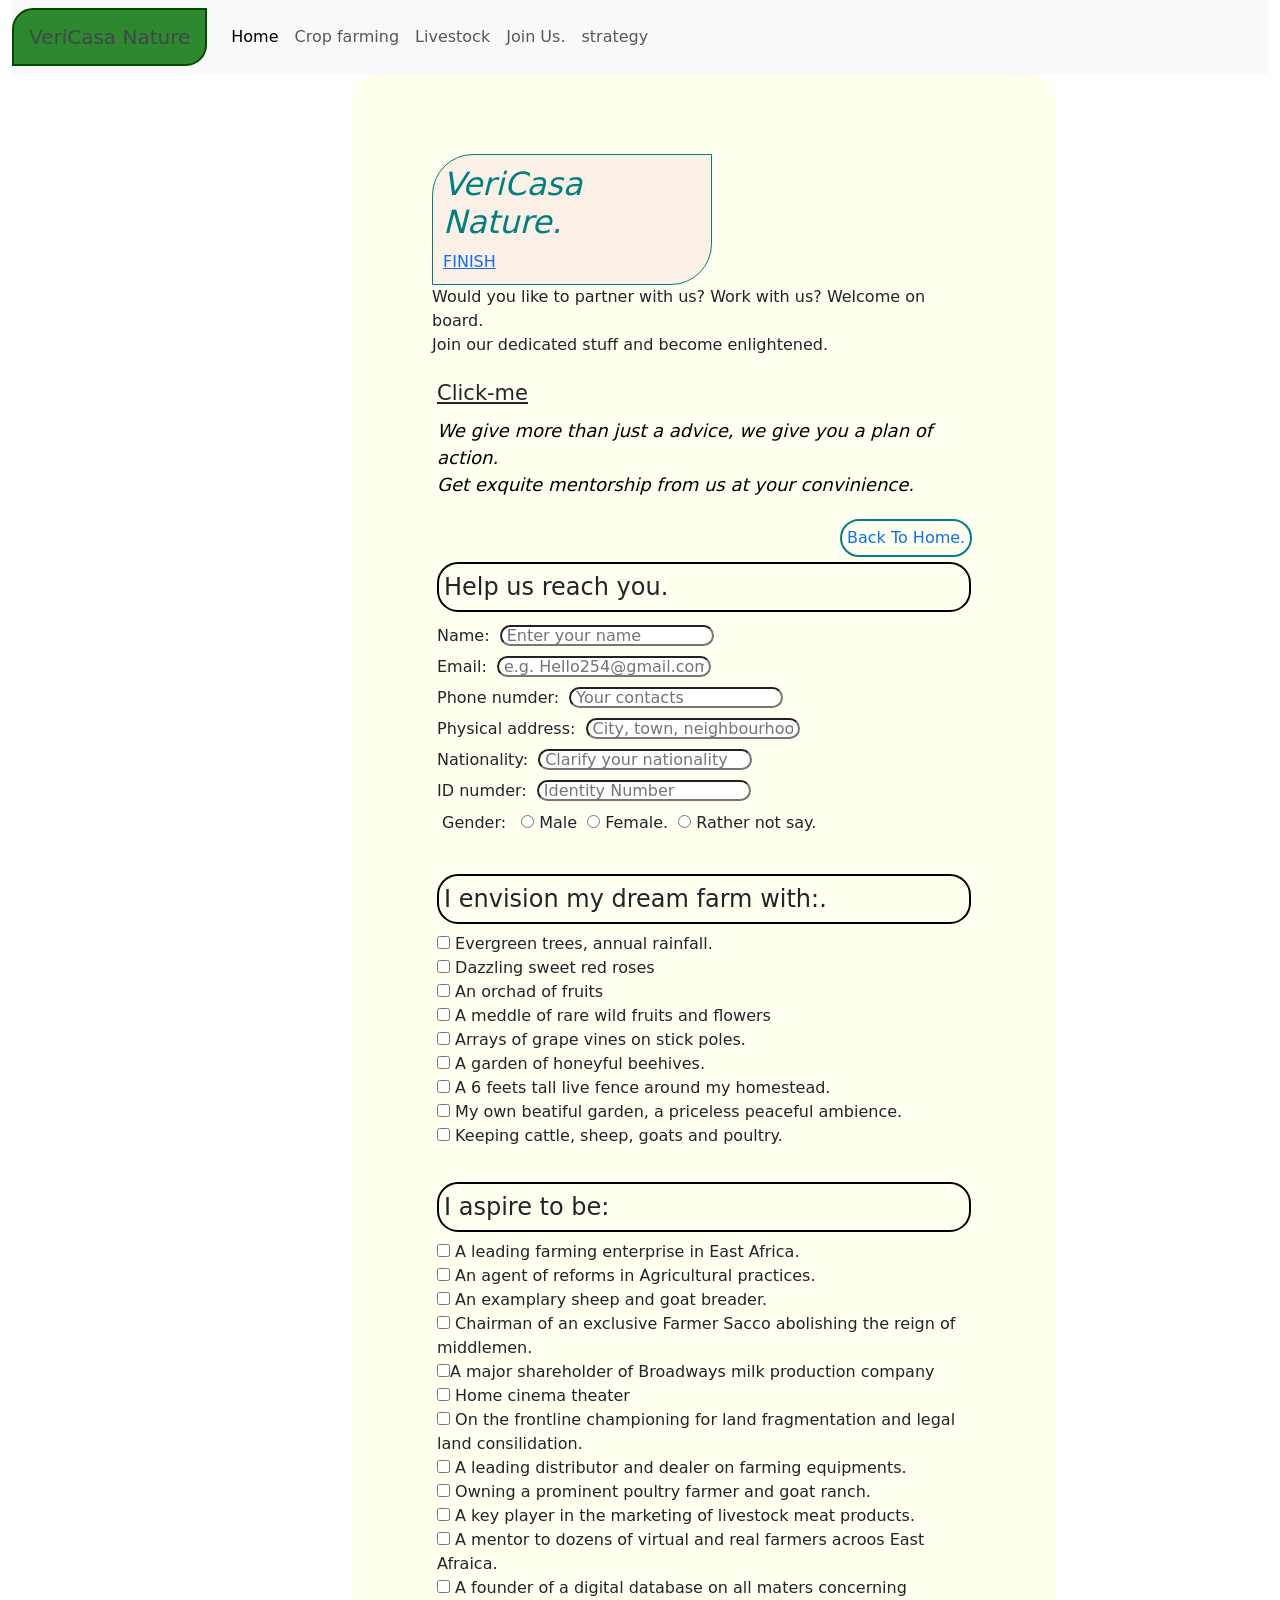
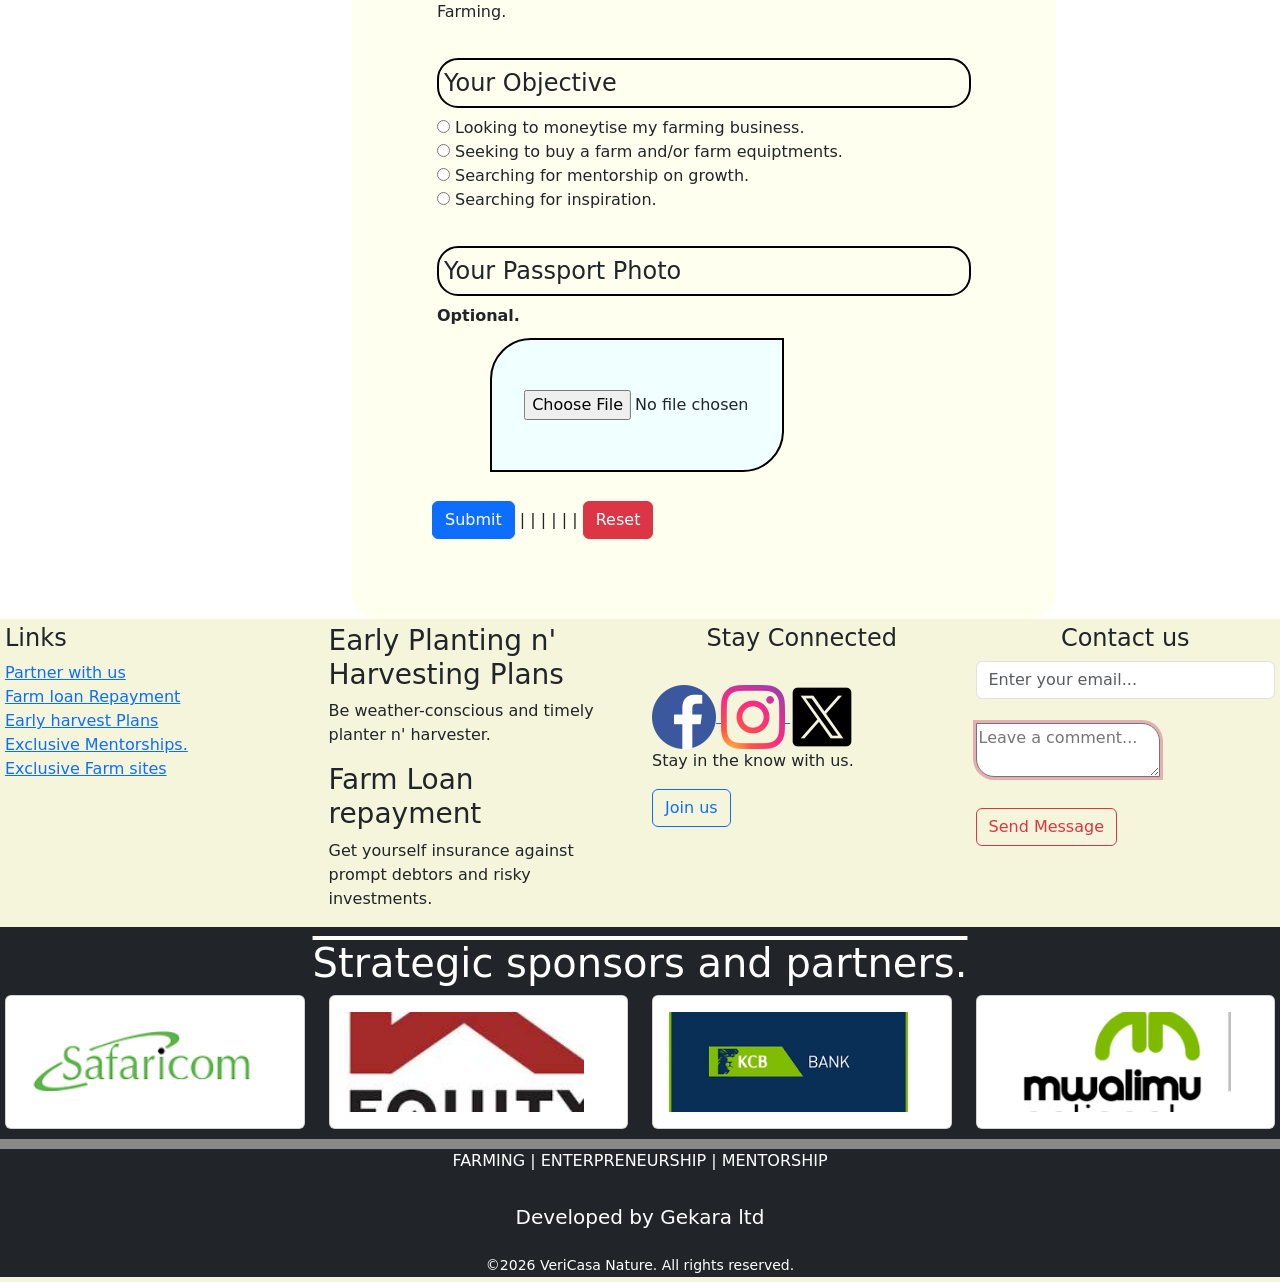
<file: join.html>
<!DOCTYPE html>
<html style="background-color: #888;" lang="en">
<head charset="UTF-8">
        <title>Join Us</title>

        <!-- fieldsets and legends  -->
        <style>
            .set{
                border:1px solid teal;
                border-radius:18px;
                padding:5px;
            }

            .set1 {
                border:2px solid stone;
                border-radius:21px;
                padding:5px;
            }

            .set2{
                border-radius:28px;
                height:21px;

            }
        </style>

<!-- buttons and clickable text/links  -->
        <style>
            .hover-text{
                color:black;
                transition: color 0.3s ease;
                cursor:pointer;
            }

            .hover:hover{
                color: aqua;
            }

            .hover-text:active{
                color:aqua;
            }
        </style>

<!-- effects smooth scrolling to page bottom -->
        <style>
            #h1{
                scroll-behavior: smooth;
            }
        </style>

        <!-- choose file section -->
<style>
        .choose {
            padding: 50px; 
            margin-left: 40%;
            margin-top: auto; 
            transform: translateX(-30%);
        }
</style>

<!-- links to Bootstrap css files -->
     <link rel="stylesheet" href="bootstrap.css">

     <!-- link to my custom css file -->
      <link rel="stylesheet" href="common.css">

     <!-- links to JavaScript files -->
      <script src="bootstrap.js"></script>
</head>
<body>

    <!-- navigation bar starts here -->
    <!-- section 1 starts here -->
     <section class="container-fluid">
        <!-- row starts -->
        <div class="row">
            <!-- columns starts here -->
             <div class="col-md-12">
                <nav class="navbar navbar-expand-md  navbar-light bg-light">
                    <!-- link containing company name -->
                     <a class="navbar-brand text-secondary display-1 glow" ><b>VeriCasa Nature</b></a>                     
                     <!-- button to hold the menu items when screen is small in size -->
                      <button
                      class="navbar-toggler"
                      data-bs-toggle="collapse"
                      data-bs-target="#navbarcollapse"
                      >
                        <span class="navbar-toggler-icon"></span>
                      </button>
                      <!-- end of the button  -->

                      <!-- menu items  -->
                       <!-- div for the menu items -->
                        <!-- starts here -->
                         <div class="collapse navbar-collapse" id="navbarcollapse">
                            <div class="navbar-nav">
                                <a href="Intro.html" class="nav-link active">Home</a>
                                <a href="crop.html" class="nav-link">Crop farming</a>
                                <a href="stock.html" class="nav-link">Livestock</a>
                                <a href="join.html" class="nav-link">Join Us.</a>
                                <a href="strategy.html" class="nav-link">strategy</a>
                            </div>
                         </div>
                         <!-- ends here-->
                </nav>
            </div>
            <!-- columns ends here -->
        </div>
        <!-- row ends here -->
     </section>
     <!-- section 1 ends here -->
     <!-- navigation bar ends here -->

<!-- FillUpForm starts here  -->
<div  style="border-radius:25px; 
    padding: 80px; 
    transform: translateX(50%); background-color:Ivory; width: 55%;">
                <!-- actual form content starts -->
                 <!-- VeriCasa logo and small intro -->
        <blockquote>
            <div style="border:1px solid teal; padding: 10px; border-top-left-radius:41px;
            border-bottom-right-radius: 41px; 
            width:280px; background-color:linen">
            <h2><i><font color="teal">VeriCasa Nature.</font></i></h2> 
            <a href="#h1">FINISH</a>
            </div>
            <p>Would you like to partner with us? Work with us? Welcome on board. <br>
            Join our dedicated stuff and become enlightened.</p>

            <fieldset class="set1">
                <legend style="font-size:21px;"><u>Click-me</u></legend>
            <span><i class="hover-text" style="font-size:18px;">We give more than just a advice, we give you a plan of action. <br> Get exquite mentorship from us at your convinience.</i></span><br>
            </fieldset>
        </blockquote>

        <div>
            <a style="border: 2px solid teal; border-radius: 21px; padding: 5px; margin-left: 75%; text-decoration: none;" type="button" href="index.html">Back To Home.</a>
        </div>

        <form action="/submit" class="">
            <!-- help us reach you -->
            <fieldset class="set1">
                <legend class="set">Help us reach you.</legend>
                Name: <input style="margin: 5px; padding: 5px;" class="set2" type="text" placeholder="Enter your name"><br>
                Email: <input style="margin: 5px; padding: 5px;" class="set2" type="email" placeholder="e.g. Hello254@gmail.com"><br>
                Phone numder: <input style="margin: 5px; padding: 5px;" class="set2" type="text" placeholder="Your contacts"><br>
                Physical address: <input style="margin: 5px; padding: 5px;" class="set2" type="text" placeholder="City, town, neighbourhood."><br>
                Nationality: <input style="margin: 5px; padding: 5px;" class="set2" type="text" placeholder="Clarify your nationality"><br>
                ID numder: <input style="margin: 5px; padding: 5px;" class="set2" type="text" placeholder="Identity Number"><br>
                <label style="margin: px; padding: 5px;">Gender:</label>
                <input style="margin: 5px; padding: 5px;"  type="radio">Male
                <input style="margin: 5px; padding: 5px;" type="radio">Female.
                <input style="margin: 5px; padding: 5px;"type="radio">Rather not say.
            </fieldset><br>

            <!-- Dream goals -->
            <fieldset class="set1">
                <legend class="set">I envision my dream farm with:.</legend>
                <input type="checkbox"> Evergreen trees, annual rainfall.<br>
                <input type="checkbox"> Dazzling sweet red roses <br>
                <input type="checkbox">  An orchad of fruits <br>
                <input type="checkbox"> A meddle of rare wild fruits and flowers <br>
                <input type="checkbox"> Arrays of grape vines on stick poles. <br>
                <input type="checkbox"> A garden of honeyful beehives. <br>
                <input type="checkbox"> A 6 feets tall live fence around my homestead. <br>
                <input type="checkbox"> My own beatiful garden, a priceless peaceful ambience. <br>
                <input type="checkbox"> Keeping cattle, sheep, goats and poultry. <br>

            </fieldset><br>
            
            <!-- my short term goals -->
            <fieldset class="set1">
                <legend class="set">I aspire to be:</legend>
                <input type="checkbox"> A leading farming enterprise in East Africa. <br>
                <input type="checkbox"> An agent of reforms in Agricultural practices. <br>
                <input type="checkbox"> An examplary sheep and goat breader. <br>
                <input type="checkbox"> Chairman of an exclusive Farmer Sacco abolishing the reign of middlemen. <br>
                <input type="checkbox">A major shareholder of Broadways milk production company <br>
                <input type="checkbox"> Home cinema theater <br>
                <input type="checkbox"> On the frontline championing for land fragmentation and legal land consilidation.  <br>
                <input type="checkbox"> A leading distributor and dealer on farming equipments. <br>
                <input type="checkbox"> Owning a prominent poultry farmer and goat ranch. <br>
                <input type="checkbox"> A key player in the marketing of livestock meat products.<br>
                <input type="checkbox"> A mentor to dozens of virtual and real farmers acroos East Afraica. <br>
                <input type="checkbox"> A founder of a digital database on all maters concerning Farming.  <br>
            </fieldset><br>

            <!-- aim for reaching out to us -->
            <fieldset class="set1">
                <legend class="set">Your Objective</legend>
                <input type="radio"> Looking to moneytise my farming business.<br>
                <input type="radio"> Seeking to buy a farm and/or farm equiptments.<br>
                <input type="radio"> Searching for mentorship on growth. <br>
                <input type="radio"> Searching for inspiration. 
            </fieldset><br>

            <!-- last section==personal photo -->
            <fieldset id="h1" class="set1">
                <legend class="set">Your Passport Photo</legend>
                <label><b>Optional.</b></label><br>
                <div style="border: 2px solid black; border-top-left-radius: 41px;
                border-bottom-right-radius: 41px;
                background-color: azure;
                width: 55%;
                margin-left: 10%;
                margin-top: 10px;
                ">
                    <input class="choose" type="file">
                </div>
            </fieldset>
            <br>

            <input class="btn btn-primary" type="button" value="Submit"> | |    |  | | |
            <input class="btn btn-danger" type="button" value="Reset">
        
        </form>
                 <!-- actual form content ends -->
</div>
<!-- FillUpForm ends here -->

     <!-- footer section starts here -->
     <!-- footer section starts here -->
      <footer style="background-color:beige; padding: 5px;">
        <!-- 1st row starts here -->
         <!-- generic footer details  -->
        <div class="row">
            <!-- col 1 links on navbar -->
            <div class="col-3 col-md-3">
                <h4>Links</h4>
                <nav class="text-dark">
                    <a href="join.html">Partner with us</a><br>
                    <a href="join.html">Farm loan Repayment</a><br>
                    <a href="crop.html">Early harvest Plans</a><br>
                    <a href="join.html">Exclusive Mentorships.</a><br>
                    <a href="join.html">Exclusive Farm sites</a><br>
                </nav>
            </div>
            <!-- col 2  topics -->
            <div class="col-3 col-md-3">
                <h3>Early Planting n' Harvesting Plans</h3>
                <p>Be weather-conscious and timely planter n' harvester.</p>

                <h3>Farm Loan repayment</h3>
                <p>Get yourself insurance against prompt debtors and risky investments.</p>
            </div>
            <!-- col 3 contact -->
            <div class="col-3 col-md-3">
                 <h4 class="text-center">Stay Connected</h4>
            <br>
            <a href="https://www.facebook.com">
                <img src="images/fb.png" alt="facebook icon">
            </a>
            <a href="https://www.instagram.com">
                <img src="images/in.png" alt="instagram icon">
            </a>
            <a href="https://www.twitter.com" blanck="_blank">
                <img src="images/x.png" alt="Twitter Icon">
            </a>

            <p class="text-dark">Stay in the know with us.</p>

           <a href="join.html" class="btn btn-outline-primary">Join us</a>
            </div>
            <!-- col 4 reachout form -->
             <div class="col-3 col-md-3">
            <h4 class="text-center">Contact us</h4>
            <!-- form starts here  -->
             <form>
                <input type="email" placeholder="Enter your email..." class="form-control">
                <br>
                <textarea style="border-top-right-radius: 18px; border-bottom-left-radius: 18px; box-shadow: 0 0 0 3px rgb(230, 175, 175);" name="" id="" placeholder="Leave a comment..."></textarea>
                <br><br>
                <input type="submit" value="Send Message" class="btn btn-outline-danger">
             </form>
             <!-- end of the form  -->
           </div>
        </div>
        <!-- 1st row ends here -->


        <!-- 2nd row starts here -->
         <!-- Sponsors section  -->
<div style="border-bottom: 10px solid #888; padding-bottom: 10px; padding-top: 12px;" class="row bg-dark">
    <h5 style="text-decoration: overline;" class="display-6 text-center text-white">Strategic sponsors and partners.</h5>
             <!-- icon of sponsors  -->
              <!-- SAFARICOM LOGO -->
        <div class="col-3 col-md-3">
            <div class="card">
                <div class="card-body">
                  <img class="sponsor" src="images/saflogo.png" alt="Safaricom Sponsor logo">
                </div>
            </div>
        </div>
        <!-- Equity Bank Spansor -->
         <div class="col-3 col-md-3">
            <div class="card">
                <div class="card-body">
                   <img class="sponsor" src="images/equity.jpeg" alt="Equity Bank Logo">
                </div>
            </div>
        </div>
         <!-- KCB Bank Spansor -->
          <div class="col-3 col-md-3">
            <div class="card">
                <div class="card-body">
                  <img class="sponsor" src="images/kcb.png" alt="KCB Bank Logo">
                </div>
            </div>
        </div>
          <!-- Mwalimu Sacco Spansor -->
           <div class="col-3 col-md-3">
            <div class="card">
                <div class="card-body">
                  <img class="sponsor" src="images/mwalimu.png" alt="Mwalimu Sacco  Logo">
                </div>
            </div>
        </div>
</div>
         <!-- 2nd row ends here -->


        <!-- 3nd row starts here == copyright-->
         <div class="row text-white bg-dark">
            <div class="col-md-12 text-center">
                <p>FARMING | ENTERPRENEURSHIP | MENTORSHIP</p>
                <h5 class="bg-dark text-white text-center p-3">Developed by Gekara ltd</h5>
                <small>&copy;2026 VeriCasa Nature. All rights reserved.</small>
            </div>
         </div>
         <!-- 3nd row ends here -->
      </footer>
      <!-- footer section ends here  -->
             
      <!-- footer section ends here  -->
    </body>
</html>
</file>
<file: common.css>
.body{
    background-image: url(images/farm1.jpg);
   background-position: center;
}

/* css for firldset and legend */
.set{
    border: 2px solid black;
    border-radius: 21px ;
}

/* standard images */
.std{
    height: 10px;
    width: 25px;
}

.details{
    border: 2px dotted;
    border-radius:21px ;
    
}

.faded{
           color: #888;    /* transparent colour */
        }

main{
   background-color: azure;
}

/* navbar section */
.cool{
    font-size: larger;
    font-weight: 900;
    width: 140px;
    box-shadow: 1 1 1 1 9 9px aqua;
    border: 1px solid whitesmoke;
    border-radius: 21px;
}

.cool:hover{
    text-decoration: overline;
    background-color: aqua;
    border: 2px solid black;
    border-top-left-radius: 21px;
    border-bottom-right-radius: 21px;
}

/* VeriCasa logo  */
.glow{
    background-color: rgb(76, 226, 76);
    border: 2px solid green;
    border-top-left-radius: 21px;
    border-bottom-right-radius: 21px;
    padding: 15px;
    filter: brightness(0.6);
    animation: logo 1S infinite linear;
}

@keyframes logo {
      0%{transform: scale(1.2);}
      8%{transform: scale(1.2);}
      8%{transform: scale(1.2);}
      2%{border-color: bisque;}
    }

.glow:hover{
    transition: transform 2s ease-in-out;
    transform: scale(1.2);
    box-shadow: 0 0 21px rgb(10, 223, 10) ;
   
}

/* standard sized images */
.img{
    height: 200px;
    width: 200px;
}

video{
    border-top-left-radius: 91px;
     border-bottom-right-radius: 91px;
}



.sponsor{
  height: 100px;
  width: 90%;
  aspect-ratio: 50/20;
  object-fit: cover;
}
</file>
